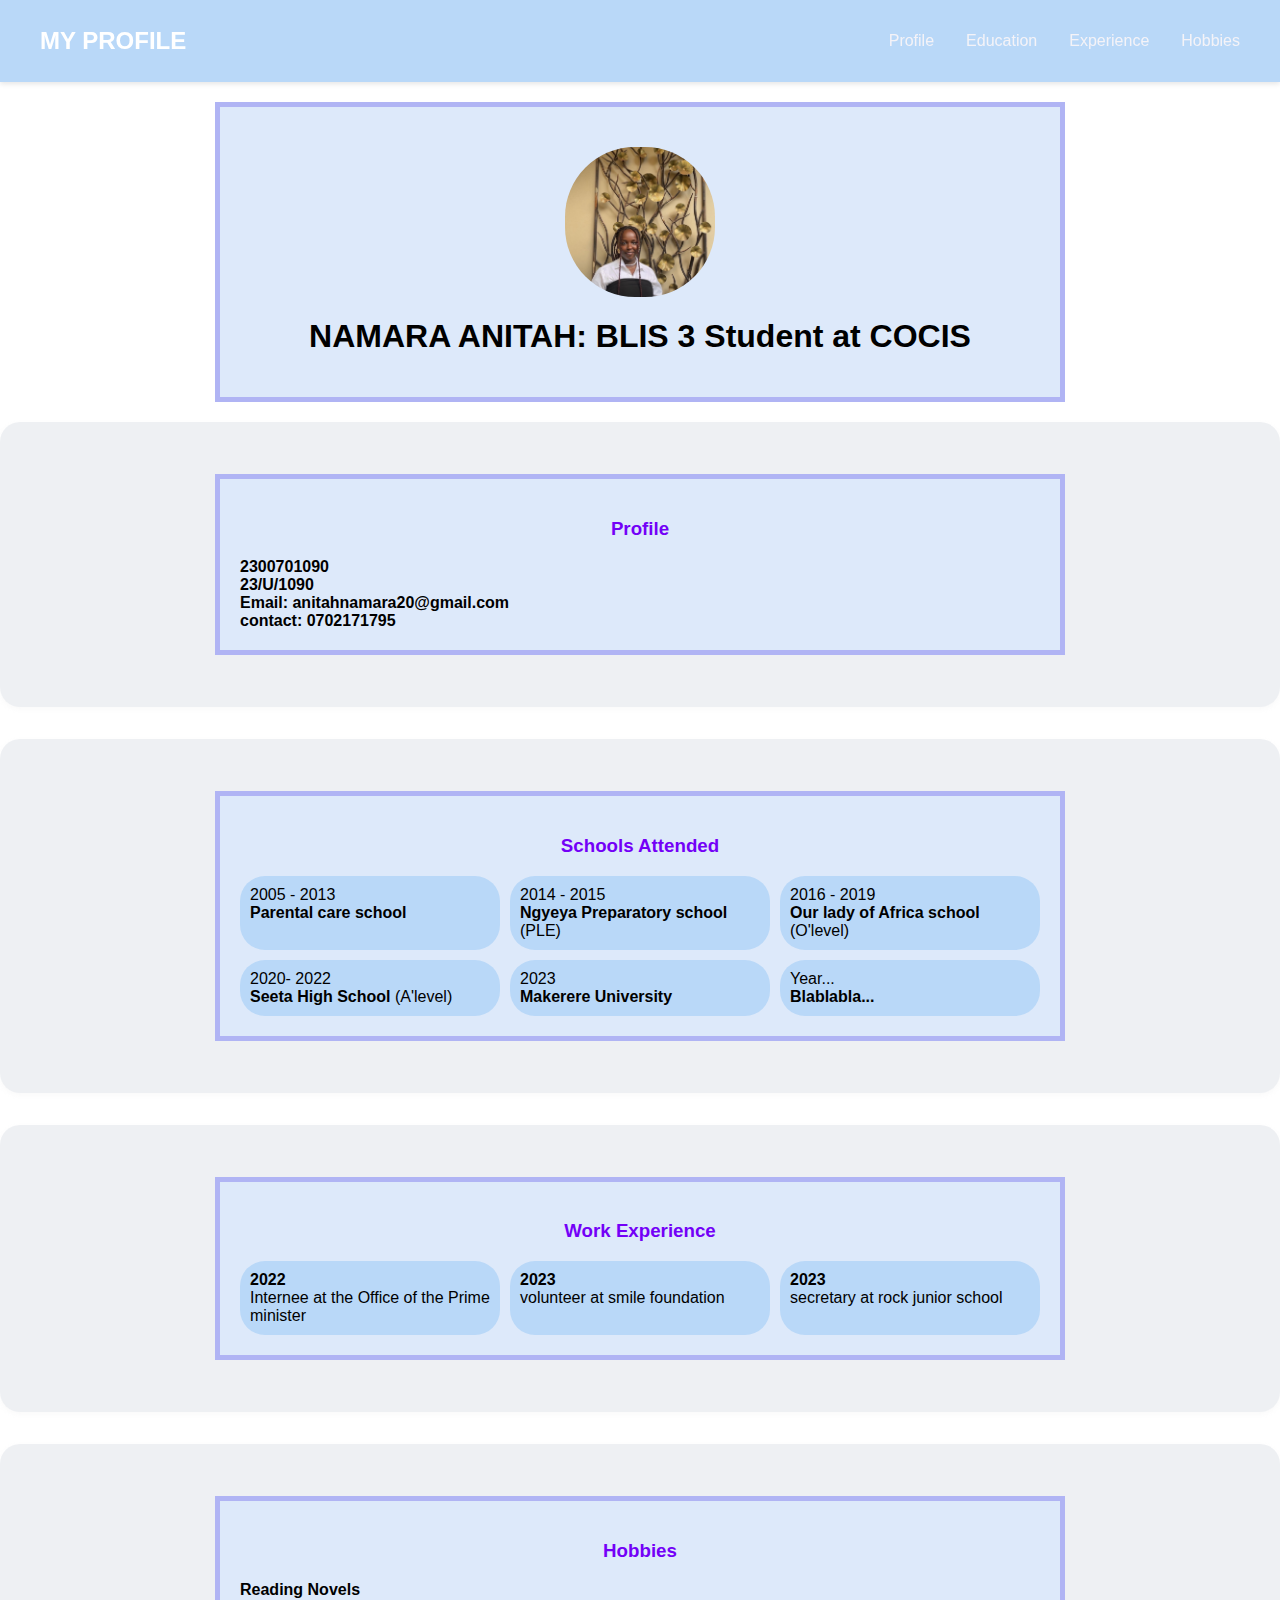
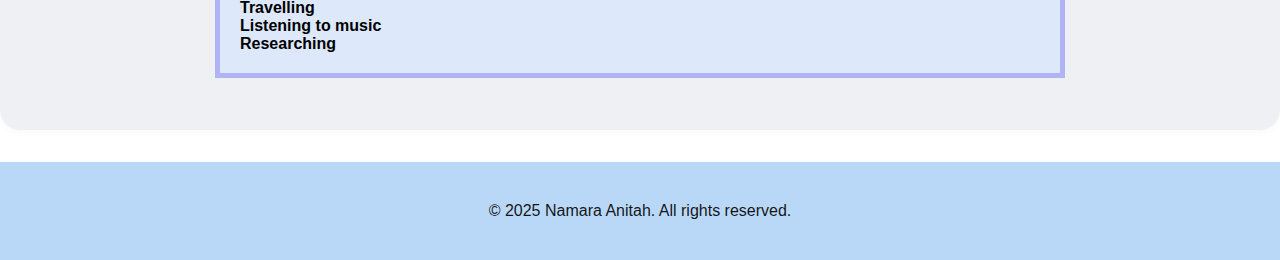
<file: index.html>
<!DOCTYPE html>
<html lang="en">
<head>
    <meta charset="UTF-8">
    <meta name="viewport" content="width=device-width, initial-scale=1.0">
    <title>My Personal Website</title>
    <link rel="stylesheet" href="style.css">
</head>

<body>
    <header>
        <nav>
            <div class="logo">MY PROFILE</div>
            <ul>
                <li><a href = "#profile"> Profile </a></li>
                <li><a href="#education">Education</a></li>
                <li><a href="#experience">Experience</a></li>
                <li><a href="#hobbies">Hobbies</a></li>
            </ul>
        </nav>
    </header>

    <div class="container">
        <div class="profile-info">
            <div class="profile-photo">
                <img src="k town.JPEG.jpeg" alt="Passport Photo">
            </div>
        </div>
            

        <h1 class="profile-header">NAMARA ANITAH: BLIS 3 Student at COCIS </h1>
       
</div> 
</div>
<section id="profile">
    <div class="container">
        <h3> Profile</h3>
        <div class="profile">

<b> <div class="profile item"> 2300701090 <br> 23/U/1090 </div> </b>
<b><div class = "profile item"> Email: anitahnamara20@gmail.com</div> </b>
<b><div class="profile item"> contact: 0702171795 </div></b>
</div>
</div>
</section>


<section id="education">
    <div class="container">
        <h3>Schools Attended</h3>
        <div class="schools-grid">
            <div class="school-item">2005 - 2013<br><b>Parental care school</b> </div>
            <div class="school-item">2014 - 2015<br><b> Ngyeya Preparatory school</b> (PLE)</div>
            <div class="school-item">2016 - 2019<br><b> Our lady of Africa school </b> (O'level)</div>
            <div class="school-item">2020- 2022<br><b>Seeta High School</b> (A'level)</div>
            <div class="school-item">2023<br><b>Makerere University</b></div>
            <div class="school-item">Year...<br><b>Blablabla...</b></div>
        </div>
    </div>
    </section>

    <section id="experience">
    <div class="container">
        <h3>Work Experience</h3>
        <div class="work-experience">
            <div class="work-item"><b>2022</b><br>Internee at the Office of the Prime minister</div>
            <div class="work-item"><b>2023</b> <br>volunteer at smile foundation</div>
            <div class="work-item"><b>2023</b> <br>secretary at rock junior school</div>
        </div>
   
        </div>
        </section>

        <section id="hobbies">
    <div class="container">
        <h3> Hobbies</h3>
        <div class="hobbies">
            <div class="hobbies- items"> <b>Reading Novels</b></div> 
            <div class="hobbies- items">  <b>Travelling</b></div> 
            <div class="hobbies- items">  <b>Listening to music</b></div> 
            <div class="hobbies- items"> <b>Researching</b></div>
        </div>

    </div>
    </section>
    
    <footer>
        <p>&copy; 2025 Namara Anitah. All rights reserved.</p>
    </footer>
</body>
</html>
</file>
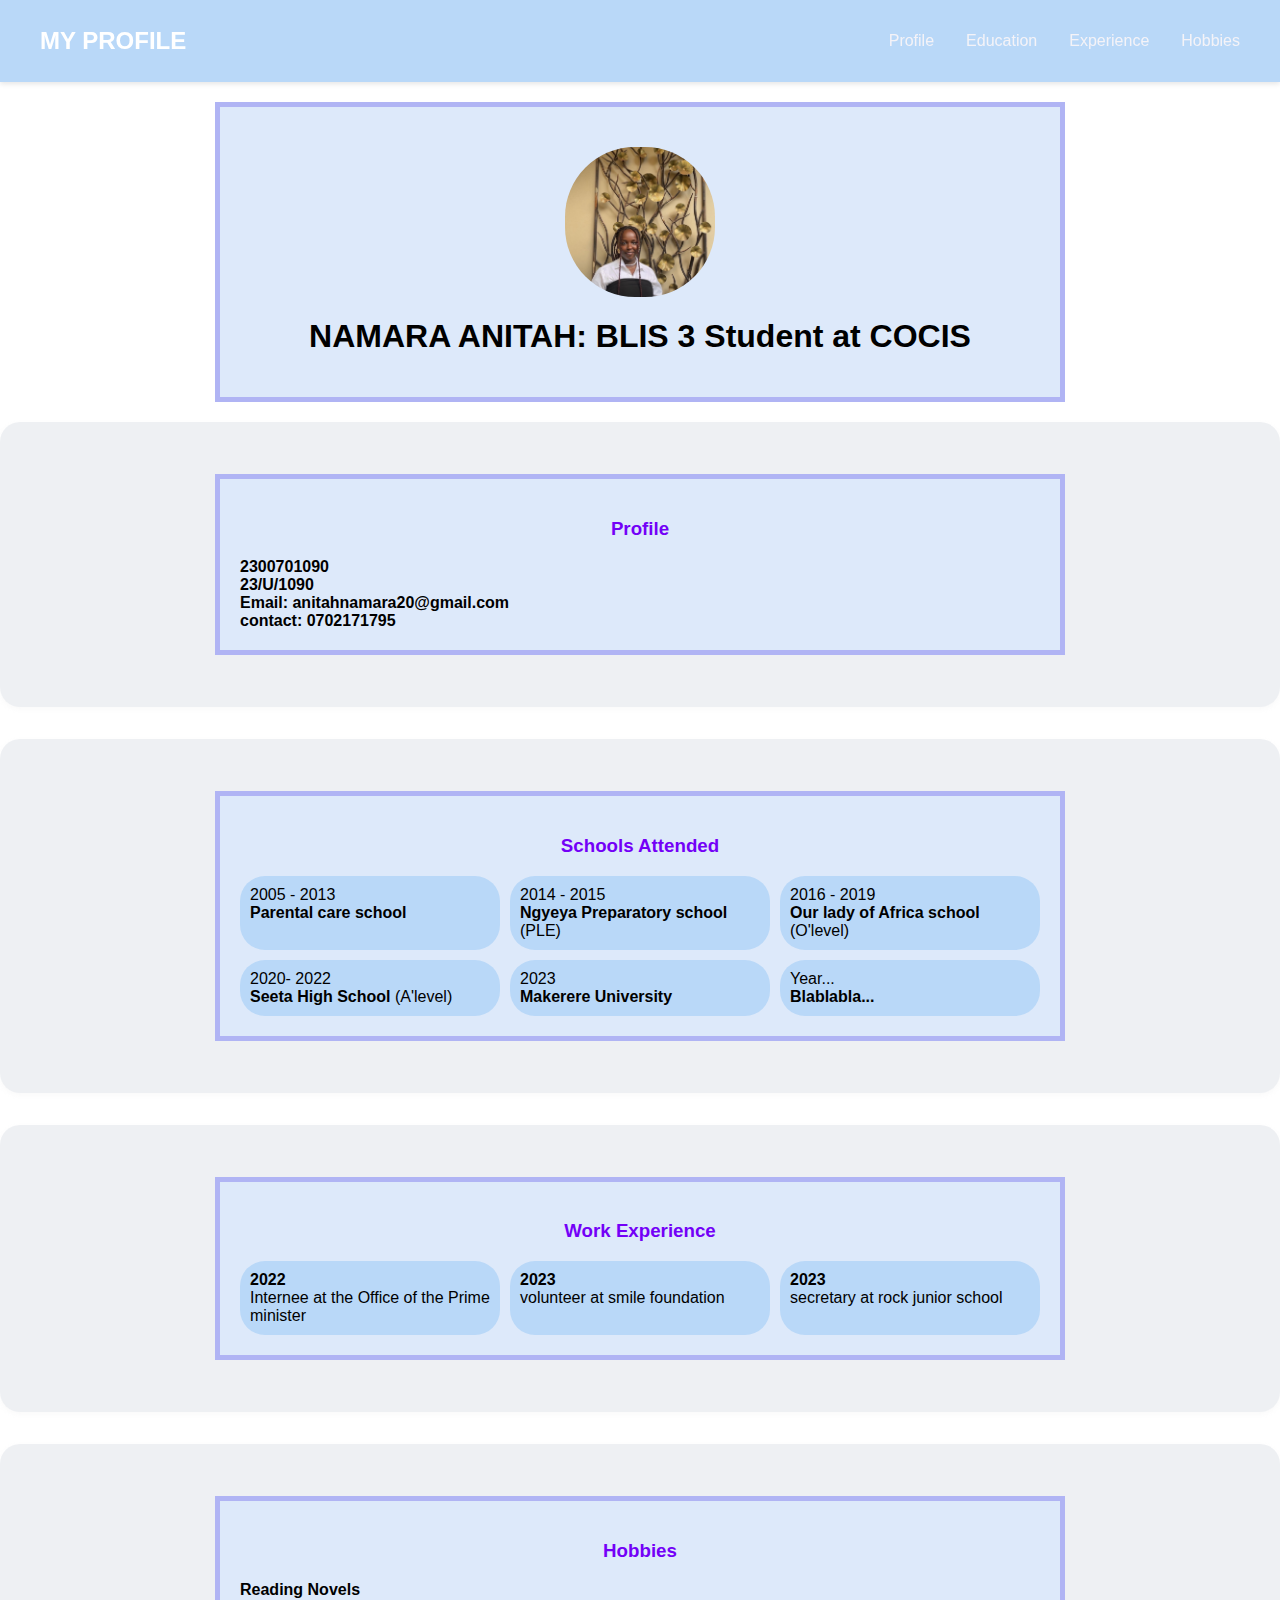
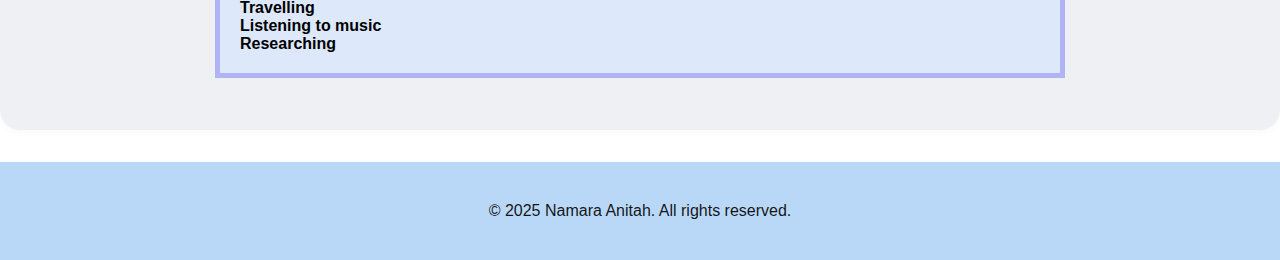
<file: anitah.html>
<!DOCTYPE html>
<html lang="en">
<head>
    <meta charset="UTF-8">
    <meta name="viewport" content="width=device-width, initial-scale=1.0">
    <title>My Personal Website</title>
    <link rel="stylesheet" href="namara.css">
</head>

<body>
    <header>
        <nav>
            <div class="logo">MY PROFILE</div>
            <ul>
                <li><a href = "#profile"> Profile </a></li>
                <li><a href="#education">Education</a></li>
                <li><a href="#experience">Experience</a></li>
                <li><a href="#hobbies">Hobbies</a></li>
            </ul>
        </nav>
    </header>

    <div class="container">
        <div class="profile-info">
            <div class="profile-photo">
                <img src="k town.JPEG.jpeg" alt="Passport Photo">
            </div>
        </div>
            

        <h1 class="profile-header">NAMARA ANITAH: BLIS 3 Student at COCIS </h1>
       
</div> 
</div>
<section id="profile">
    <div class="container">
        <h3> Profile</h3>
        <div class="profile">

<b> <div class="profile item"> 2300701090 <br> 23/U/1090 </div> </b>
<b><div class = "profile item"> Email: anitahnamara20@gmail.com</div> </b>
<b><div class="profile item"> contact: 0702171795 </div></b>
</div>
</div>
</section>


<section id="education">
    <div class="container">
        <h3>Schools Attended</h3>
        <div class="schools-grid">
            <div class="school-item">2005 - 2013<br><b>Parental care school</b> </div>
            <div class="school-item">2014 - 2015<br><b> Ngyeya Preparatory school</b> (PLE)</div>
            <div class="school-item">2016 - 2019<br><b> Our lady of Africa school </b> (O'level)</div>
            <div class="school-item">2020- 2022<br><b>Seeta High School</b> (A'level)</div>
            <div class="school-item">2023<br><b>Makerere University</b></div>
            <div class="school-item">Year...<br><b>Blablabla...</b></div>
        </div>
    </div>
    </section>

    <section id="experience">
    <div class="container">
        <h3>Work Experience</h3>
        <div class="work-experience">
            <div class="work-item"><b>2022</b><br>Internee at the Office of the Prime minister</div>
            <div class="work-item"><b>2023</b> <br>volunteer at smile foundation</div>
            <div class="work-item"><b>2023</b> <br>secretary at rock junior school</div>
        </div>
   
        </div>
        </section>

        <section id="hobbies">
    <div class="container">
        <h3> Hobbies</h3>
        <div class="hobbies">
            <div class="hobbies- items"> <b>Reading Novels</b></div> 
            <div class="hobbies- items">  <b>Travelling</b></div> 
            <div class="hobbies- items">  <b>Listening to music</b></div> 
            <div class="hobbies- items"> <b>Researching</b></div>
        </div>

    </div>
    </section>
    
    <footer>
        <p>&copy; 2025 Namara Anitah. All rights reserved.</p>
    </footer>
</body>
</html>
</file>
<file: style.css>
body {
            font-family: Arial, sans-serif;
            margin: 0;
            padding: 10;
        }

        
        .container {
            background-color: hwb(215 86% 2% / 0.953);
            width: 90%;
            max-width: 800px;
            margin: 20px auto;
            padding: 20px;
            border: rgb(176, 180, 244) solid 5px;
        }
        nav {
            max-width: 1200px;
            margin: 0 auto;
            padding: 0 20px;
            display: flex;
            justify-content: space-between;
            align-items: center;
            flex-wrap: wrap;
        }
 section {
            background-color: rgba(237, 239, 242, 0.919);
            margin-bottom: 2rem;
            padding: 2rem;
            border-radius: 20px;
            box-shadow: 0 2px 5px rgba(248, 248, 248, 0.92);
        }

        .logo {
            font-size: 1.5rem;
            font-weight: bold;
        }

        nav ul {
            list-style: none;
            display: flex;
            gap: 2rem;
            flex-wrap: wrap;
        }

        nav a {
            color: rgb(244, 243, 248);
            text-decoration: none;
            transition: color 0.3s;
        }

        nav a:hover {
            color: #3498db;
        }



        header {
            background-color: #b9d8f8;
            color: white;
            padding: 1rem 0;
            position: sticky;
            top: 0;
            box-shadow: 0 2px 5px rgba(0,0,0,0.1);
            z-index: 100;
        }
        
        .profile-header {
            text-align: center;
            color: black;
        }

        
        .profile-info {
            display: flex;
            flex-wrap: wrap; 
            align-items: center;
            justify-content: space-around;
            margin-top: 20px;
        }

        .profile-photo {
            width: 150px;
            height: 150px;
            overflow: hidden;
         
        }

        .profile-photo img {
            width: 100%;
            height: 100%;
            object-fit: cover;
             border-radius: 70px;
             border: #0044ff;
            
        }

        .profile-links {
            text-align: center;
            color: #0044ff;
            font-weight: bold;
        }

        .profile-links span {
            margin: 0 8px;
            cursor: pointer;
        }

        h3 {
            text-align: center;
            color: #7300f7;
        }
        

        
        .schools-grid, .work-experience {
            display: grid;
            grid-template-columns: repeat(auto-fit, minmax(200px, 1fr));
            gap: 10px;
            margin-top: 15px;
        }

        .school-item, .work-item {
            background-color: #b9d8f8;
            padding: 10px;
            border-radius: 25px;
        }

       

        footer {
            background-color: #b9d8f8;
            color: oklab(12.856000000000002% 0 -0.00001 / 0.938);
            text-align: center;
            padding: 1.5rem;
            margin-top: 2rem;
        }
        
        @media (max-width: 600px) {
            .profile-info {
                flex-direction: column;
            }
            .profile-links {
                margin-top: 10px;
            }
        }
</file>
<file: namara.css>
body {
            font-family: Arial, sans-serif;
            margin: 0;
            padding: 10;
        }

        
        .container {
            background-color: hwb(215 86% 2% / 0.953);
            width: 90%;
            max-width: 800px;
            margin: 20px auto;
            padding: 20px;
            border: rgb(176, 180, 244) solid 5px;
        }
        nav {
            max-width: 1200px;
            margin: 0 auto;
            padding: 0 20px;
            display: flex;
            justify-content: space-between;
            align-items: center;
            flex-wrap: wrap;
        }
 section {
            background-color: rgba(237, 239, 242, 0.919);
            margin-bottom: 2rem;
            padding: 2rem;
            border-radius: 20px;
            box-shadow: 0 2px 5px rgba(248, 248, 248, 0.92);
        }

        .logo {
            font-size: 1.5rem;
            font-weight: bold;
        }

        nav ul {
            list-style: none;
            display: flex;
            gap: 2rem;
            flex-wrap: wrap;
        }

        nav a {
            color: rgb(244, 243, 248);
            text-decoration: none;
            transition: color 0.3s;
        }

        nav a:hover {
            color: #3498db;
        }



        header {
            background-color: #b9d8f8;
            color: white;
            padding: 1rem 0;
            position: sticky;
            top: 0;
            box-shadow: 0 2px 5px rgba(0,0,0,0.1);
            z-index: 100;
        }
        
        .profile-header {
            text-align: center;
            color: black;
        }

        
        .profile-info {
            display: flex;
            flex-wrap: wrap; 
            align-items: center;
            justify-content: space-around;
            margin-top: 20px;
        }

        .profile-photo {
            width: 150px;
            height: 150px;
            overflow: hidden;
         
        }

        .profile-photo img {
            width: 100%;
            height: 100%;
            object-fit: cover;
             border-radius: 70px;
             border: #0044ff;
            
        }

        .profile-links {
            text-align: center;
            color: #0044ff;
            font-weight: bold;
        }

        .profile-links span {
            margin: 0 8px;
            cursor: pointer;
        }

        h3 {
            text-align: center;
            color: #7300f7;
        }
        

        
        .schools-grid, .work-experience {
            display: grid;
            grid-template-columns: repeat(auto-fit, minmax(200px, 1fr));
            gap: 10px;
            margin-top: 15px;
        }

        .school-item, .work-item {
            background-color: #b9d8f8;
            padding: 10px;
            border-radius: 25px;
        }

       

        footer {
            background-color: #b9d8f8;
            color: oklab(12.856000000000002% 0 -0.00001 / 0.938);
            text-align: center;
            padding: 1.5rem;
            margin-top: 2rem;
        }
        
        @media (max-width: 600px) {
            .profile-info {
                flex-direction: column;
            }
            .profile-links {
                margin-top: 10px;
            }
        }
</file>
